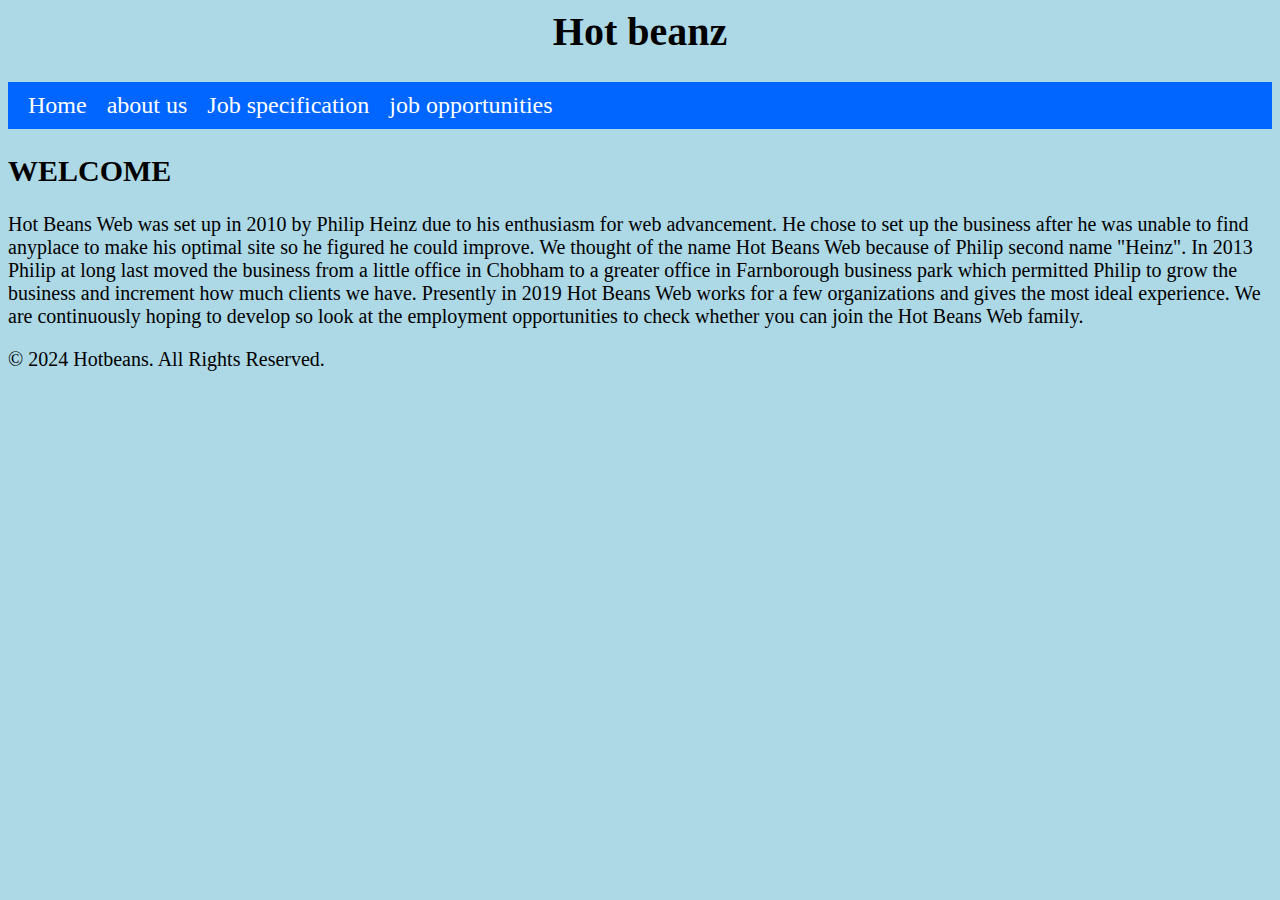
<file: index.html>
<html>
<head>
<title>Hot beanz </title>
	<meta charset="UTF-8">
  <meta name="description" content="Free Web tutorials">
  <meta name="keywords" content="HTML, CSS, JavaScript">
  <meta name="author" content="John Doe">
  <meta name="viewport" content="width=device-width, initial-scale=1.0">
  <link rel="stylesheet" href="Mainstyle.css">
</head>
<body>

<head>
<style>

body {
  background-color: lightblue;
}
</style>
</head>
<body>

<header>
<h1>Hot beanz</h1>
</header>

  <nav class="navbar">
	<ul class="nav-list">
		<li><a href="index.html">Home</a></li>
		<li><a href="About us.html">about us</a></li>
		<li><a href="Job specification.html">Job specification</a></li>
		<li><a href="Job opportunities.html">job opportunities</a></li>
    </ul>
</nav>
<section>

<h2>WELCOME</h2>
<p>Hot Beans Web was set up in 2010 by Philip Heinz due to his enthusiasm for web advancement. He chose to set up the business after he was unable to find anyplace to make his optimal site so he figured he could improve. We thought of the name Hot Beans Web because of Philip second name "Heinz". In 2013 Philip at long last moved the business from a little office in Chobham to a greater office in Farnborough business park which permitted Philip to grow the business and increment how much clients we have. Presently in 2019 Hot Beans Web works for a few organizations and gives the most ideal experience. We are continuously hoping to develop so look at the employment opportunities to check whether you can join the Hot Beans Web family.</p>

</section>
<footer>
© 2024 Hotbeans. All Rights Reserved.
</footer>

</body>
</html>
</file>
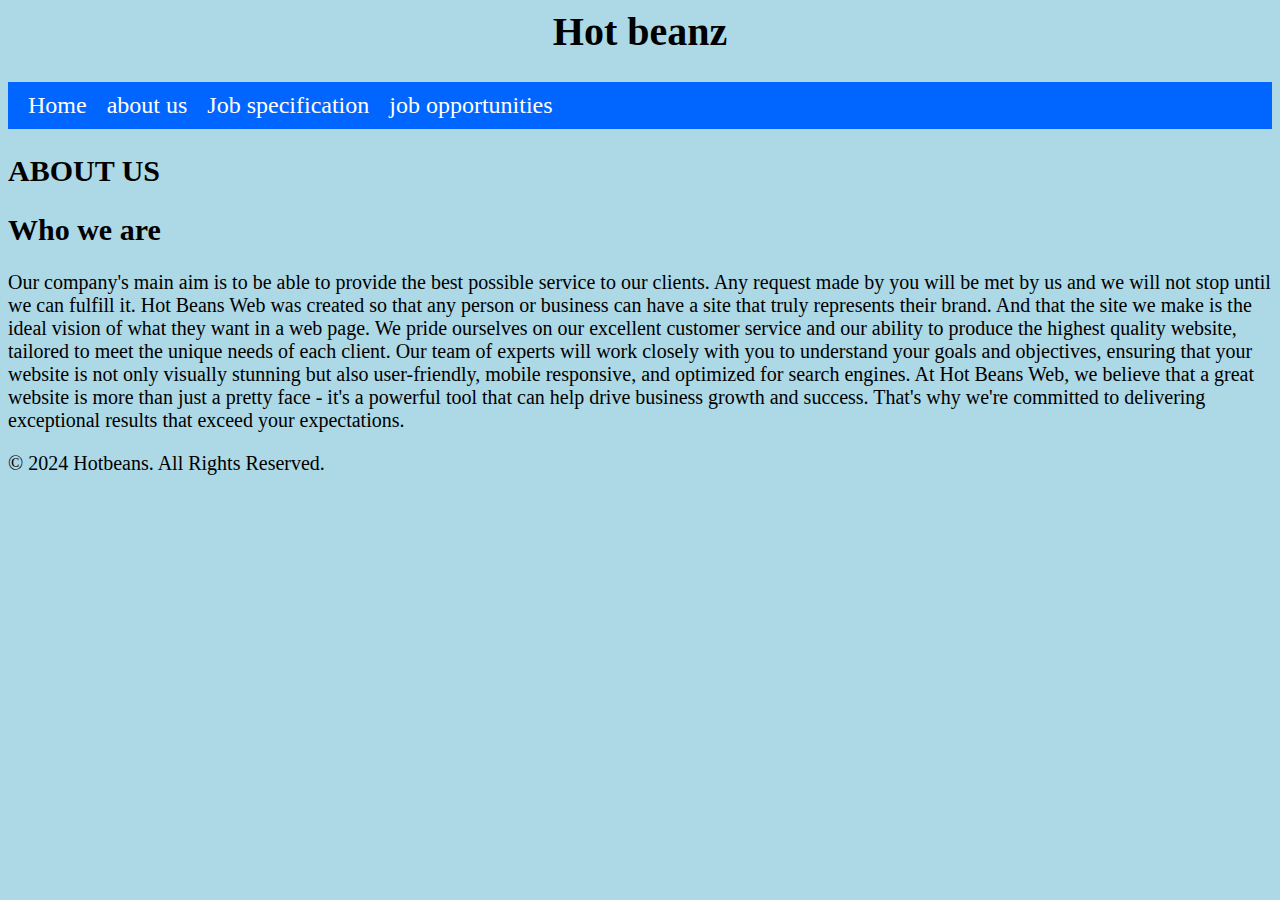
<file: About us.html>
<html>
<head>
<title>Hot beanz</title>
	<meta charset="UTF-8">
  <meta name="description" content="Free Web tutorials">
  <meta name="keywords" content="HTML, CSS, JavaScript">
  <meta name="author" content="John Doe">
  <meta name="viewport" content="width=device-width, initial-scale=1.0">
  <link rel="stylesheet" href="Mainstyle.css">
</head>
<body>
<head>
<style>

body {
  background-color: lightblue;
}
</style>
</head>
<header>
<h1>Hot beanz</h1>
</header>

  <nav class="navbar">
	<ul class="nav-list">
		<li><a href="index.html">Home</a></li>
		<li><a href="About us.html">about us</a></li>
		<li><a href="Job specification.html">Job specification</a></li>
		<li><a href="Job opportunities.html">job opportunities</a></li>
		   </ul>
</nav>
<section>

<h2>ABOUT US</h2>
<p><h2>Who we are</h2>
<p>Our company's main aim is to be able to provide the best possible service to our clients. Any request made by you will be met by us and we will not stop until we can fulfill it.

Hot Beans Web was created so that any person or business can have a site that truly represents their brand. And that the site we make is the ideal vision of what they want in a web page. We pride ourselves on our excellent customer service and our ability to produce the highest quality website, tailored to meet the unique needs of each client. Our team of experts will work closely with you to understand your goals and objectives, ensuring that your website is not only visually stunning but also user-friendly, mobile responsive, and optimized for search engines. At Hot Beans Web, we believe that a great website is more than just a pretty face - it's a powerful tool that can help drive business growth and success. That's why we're committed to delivering exceptional results that exceed your expectations.</p>

</section>
<footer>
© 2024 Hotbeans. All Rights Reserved.
</footer>
</file>
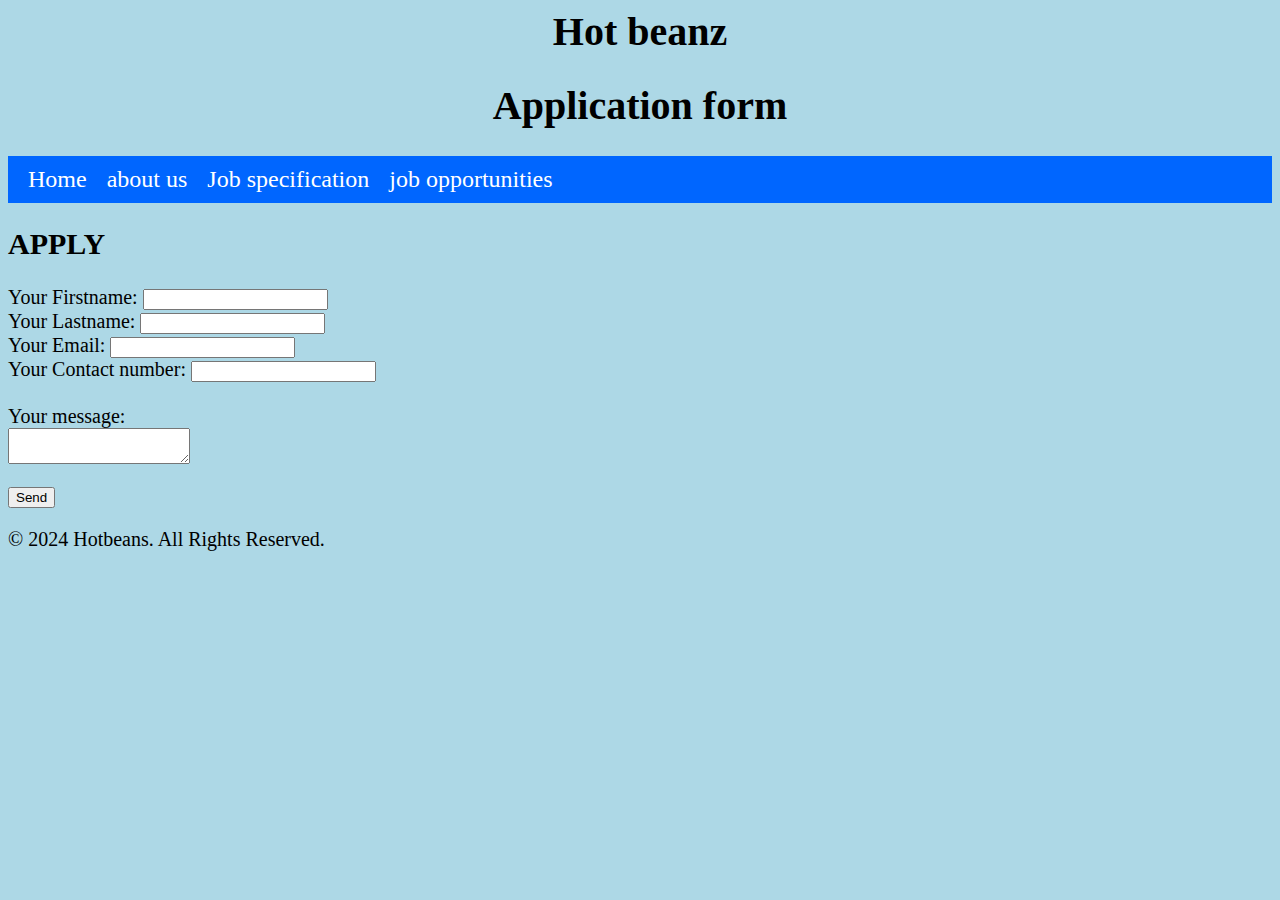
<file: Apply.html>
<html>
<head>
<title>Hot beanz</title>
	<meta charset="UTF-8">
  <meta name="description" content="Free Web tutorials">
  <meta name="keywords" content="HTML, CSS, JavaScript">
  <meta name="author" content="John Doe">
  <meta name="viewport" content="width=device-width, initial-scale=1.0">
  <link rel="stylesheet" href="Mainstyle.css">
</head>
<body>
<head>
<style>

body {
  background-color: lightblue;
}
</style>
</head>
<script>
function emailIsValid(email) {
    return /^[^\s@]+@[^\s@]+\.[^\s@]+$/.test(email);
}

function validateForm() {
	// Get data from form firstname, lastname, email, number, message
	
	//validate
	let fNmame = document.forms["Application"]["firstname"].value;
	if (fNmame == "") {
		alert("Firstname must be filled out");
		return false;
	}
	let lName = document.forms["Application"]["lastname"].value;
	if (lName == "") {
		alert("lastname must be filled out");
		return false;
	}
	let email = document.forms["Application"]["email"].value;
	if (email == "") {
		alert("email must be filled out");
		return false;
	}
	let mobnumber = document.forms["Application"]["number"].value;
	if (mobnumber == "") {
		alert("Number must be filled out");
		return false;
	}
	let apmessage = document.forms["Application"]["message"].value;
	if (apmessage == "") {
		alert("message must be filled out");
		return false;
	}
	if (emailIsValid(email)==false) {
		alert("email format in incorrect");
		return false;
	}
	return true;
}
</script>
<header>
  <h1 class="header1">Hot beanz </h1> 
</header>
<h1>Application form</h1>
<nav class="navbar">
	<ul class="nav-list">
		<li><a href="index.html">Home</a></li>
		<li><a href="About us.html">about us</a></li>
		<li><a href="Job specification.html">Job specification</a></li>
		<li><a href="Job opportunities.html">job opportunities</a></li>
    </ul>
</nav>

<section class="formapply">
<h2>APPLY</h2>
<form name="Application" method="POST" onsubmit="return validateForm()"  enctype="multipart/form-data" action="https://formspree.io/f/xeqynqak">
  <label>Your Firstname:
    <input type="firstname" name="firstname">
  </label>
   <br>
  <label>Your Lastname:
    <input type="lastname" name="lastname">
  </label>
   <br>
  <label>Your Email:
    <input type="email" name="email">
  </label>
  <br>
  <label>Your Contact number:
    <input type="number" name="number">
  </label>
  <br>
  <br>
  <label>
    Your message:<br>
    <textarea name="message"></textarea>
  </label>
  <br>
  <br>
  <button class="btn btn-sm" type="submit">Send</button>
</form>
 </section>

<footer>
  <p>&copy; 2024 Hotbeans. All Rights Reserved.</p>
</footer>

</body>
</html>
</file>
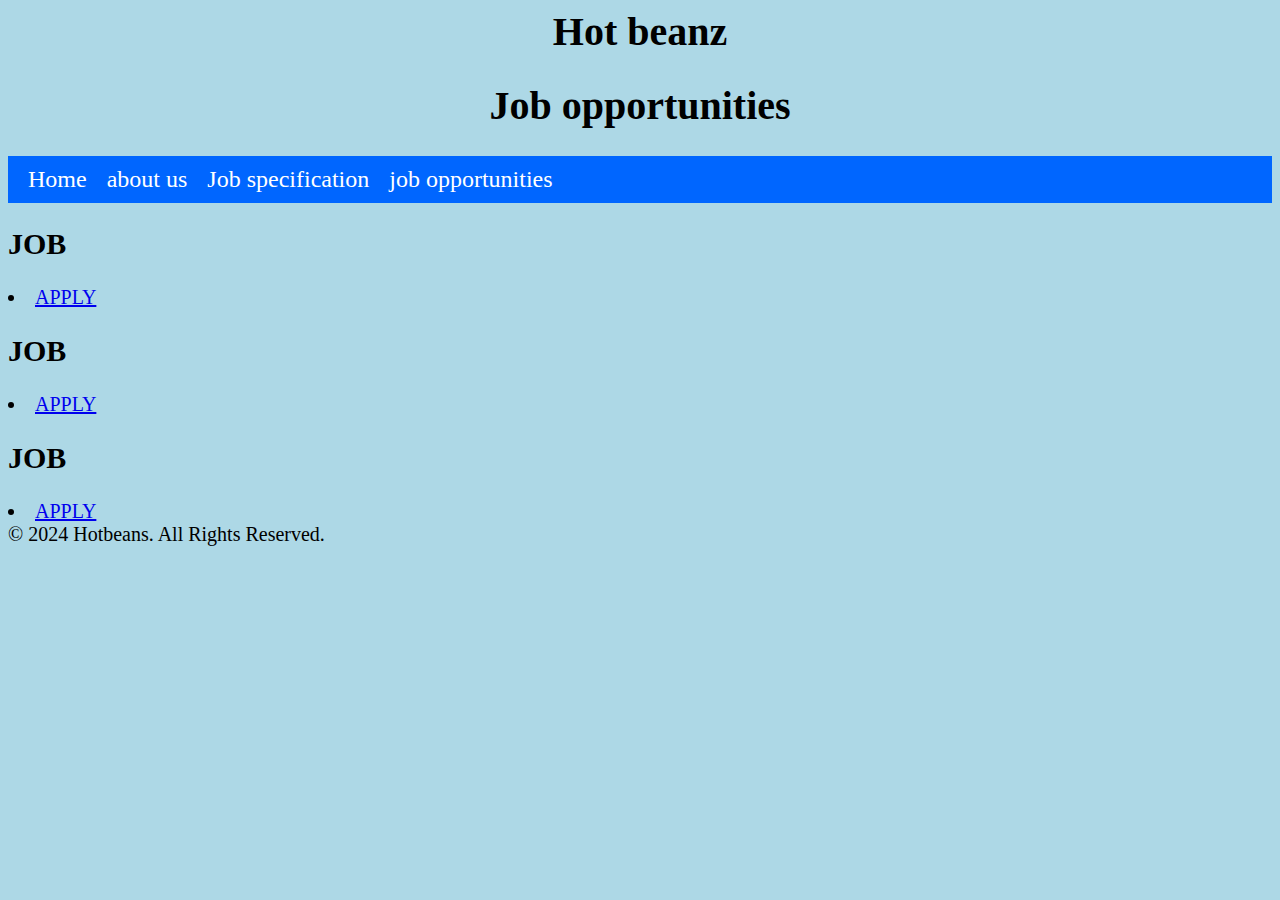
<file: Job opportunities.html>
<html>
<head>
<title>Hot beanz</title>
	<meta charset="UTF-8">
  <meta name="description" content="Free Web tutorials">
  <meta name="keywords" content="HTML, CSS, JavaScript">
  <meta name="author" content="John Doe">
  <meta name="viewport" content="width=device-width, initial-scale=1.0">
  <link rel="stylesheet" href="Mainstyle.css">
</head>
<body>
<head>
<style>

body {
  background-color: lightblue;
}
</style>
</head>
<header>
<h1>Hot beanz</h1>
</header>
<h1>Job opportunities</h1>
  <nav class="navbar">
	<ul class="nav-list">
		<li><a href="index.html">Home</a></li>
		<li><a href="About us.html">about us</a></li>
		<li><a href="Job specification.html">Job specification</a></li>
		<li><a href="Job opportunities.html">job opportunities</a></li>
	</ul>
	</nav>
<section>

<h2>JOB</h2>
<li><a href="Apply.html">APPLY</a></li>
<h2>JOB</h2>
<li><a href="Apply.html">APPLY</a></li>
<h2>JOB</h2>
<li><a href="Apply.html">APPLY</a></li>
</section>

<footer>
© 2024 Hotbeans. All Rights Reserved.
</footer>

</body>
</html>
</file>
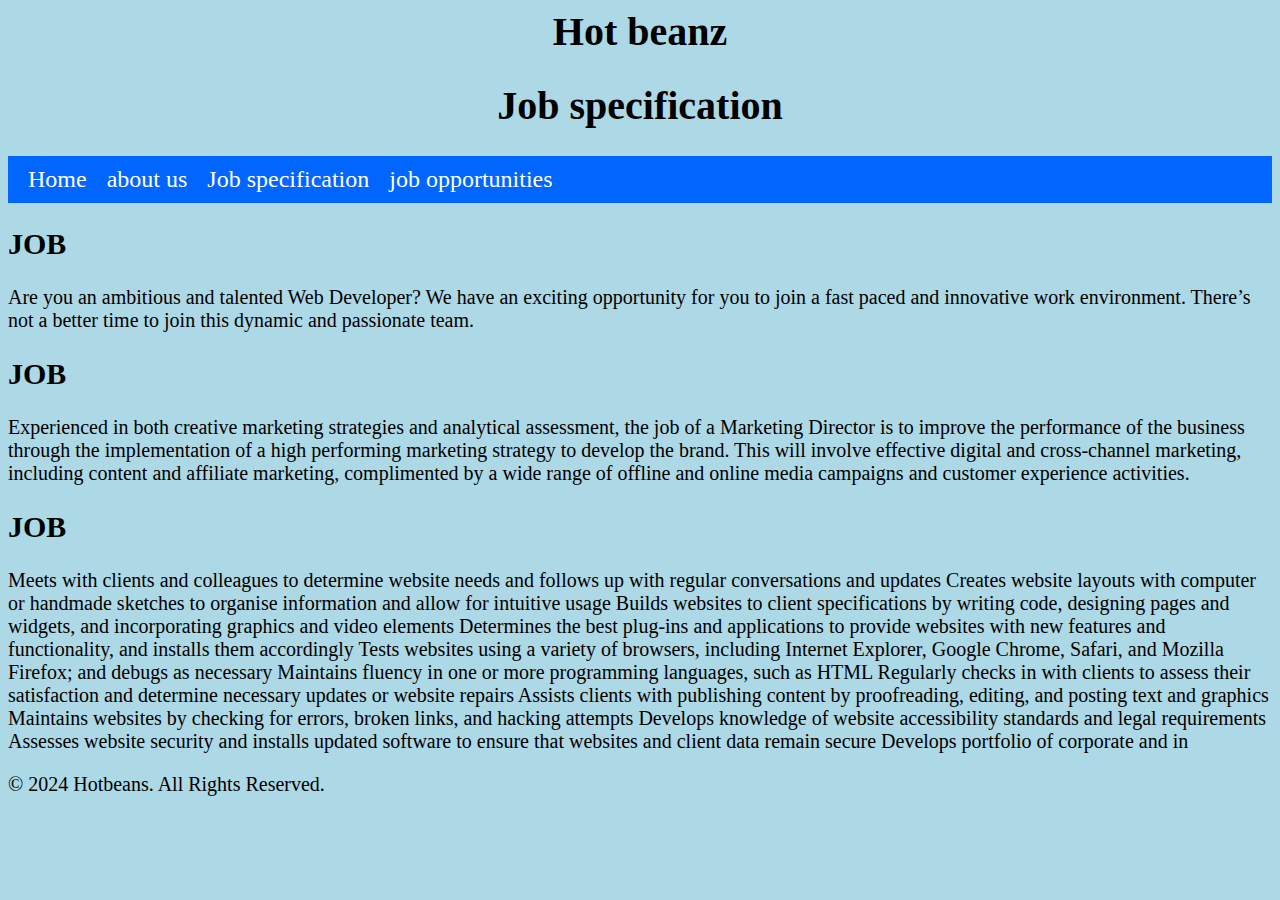
<file: Job specification.html>
<html>
<head>
<title>Hot beanz</title>
	<meta charset="UTF-8">
  <meta name="description" content="Free Web tutorials">
  <meta name="keywords" content="HTML, CSS, JavaScript">
  <meta name="author" content="John Doe">
  <meta name="viewport" content="width=device-width, initial-scale=1.0">
  <link rel="stylesheet" href="Mainstyle.css">
</head>
<body>
<head>
<style>

body {
  background-color: lightblue;
}
</style>
</head>
<header>
<h1>Hot beanz</h1>
</header>
<h1>Job specification</h1>
  <nav class="navbar">
	<ul class="nav-list">
		<li><a href="index.html">Home</a></li>
		<li><a href="About us.html">about us</a></li>
		<li><a href="Job specification.html">Job specification</a></li>
		<li><a href="Job opportunities.html">job opportunities</a></li>
    </ul>
	</nav>
<section>

<h2>JOB</h2>
<p>Are you an ambitious and talented Web Developer? We have an exciting opportunity for you to join a fast paced and innovative work environment. There’s not a better time to join this dynamic and passionate team.</p>
<h2>JOB</h2>
Experienced in both creative marketing strategies and analytical assessment, the job of a Marketing Director is to improve the performance of the business through the implementation of a high performing marketing strategy to develop the brand. This will involve effective digital and cross-channel marketing, including content and affiliate marketing, complimented by a wide range of offline and online media campaigns and customer experience activities.</p>
<h2>JOB</h2>
Meets with clients and colleagues to determine website needs and follows up with regular conversations and updates
Creates website layouts with computer or handmade sketches to organise information and allow for intuitive usage
Builds websites to client specifications by writing code, designing pages and widgets, and incorporating graphics and video elements
Determines the best plug-ins and applications to provide websites with new features and functionality, and installs them accordingly
Tests websites using a variety of browsers, including Internet Explorer, Google Chrome, Safari, and Mozilla Firefox; and debugs as necessary
Maintains fluency in one or more programming languages, such as HTML
Regularly checks in with clients to assess their satisfaction and determine necessary updates or website repairs
Assists clients with publishing content by proofreading, editing, and posting text and graphics
Maintains websites by checking for errors, broken links, and hacking attempts
Develops knowledge of website accessibility standards and legal requirements
Assesses website security and installs updated software to ensure that websites and client data remain secure
Develops portfolio of corporate and in</p>
</section>

<footer>
© 2024 Hotbeans. All Rights Reserved.
</footer>

</body>
</html>
</file>
<file: Mainstyle.css>
body {
    font-size: 20px;
}


ul  {
  list-style-type: none;
  margin: 0;
  padding: 0;
  overflow hidden
}

h1 {
	text-align: center;
}
  .navbar {
            display: flex;
            position: sticky;
            align-items: center;
            justify-content: space-between;
            top: 0px;
            background-color:#0066ff;
            background-size: cover;
            color: #0066ff;
            padding: 10px 20px;
        }
	.nav-list {
            display: flex;
            list-style: none;
			   }
	.nav-list li {
            margin-right: 20px;
        }
 
    .nav-list li:last-child {
            margin-right: 0;
        }
 
    .nav-list li a {
            text-decoration: none;
            color: white;
            font-size: 24px;
            transition: color 0.3s ease-in-out;
    }
</file>
